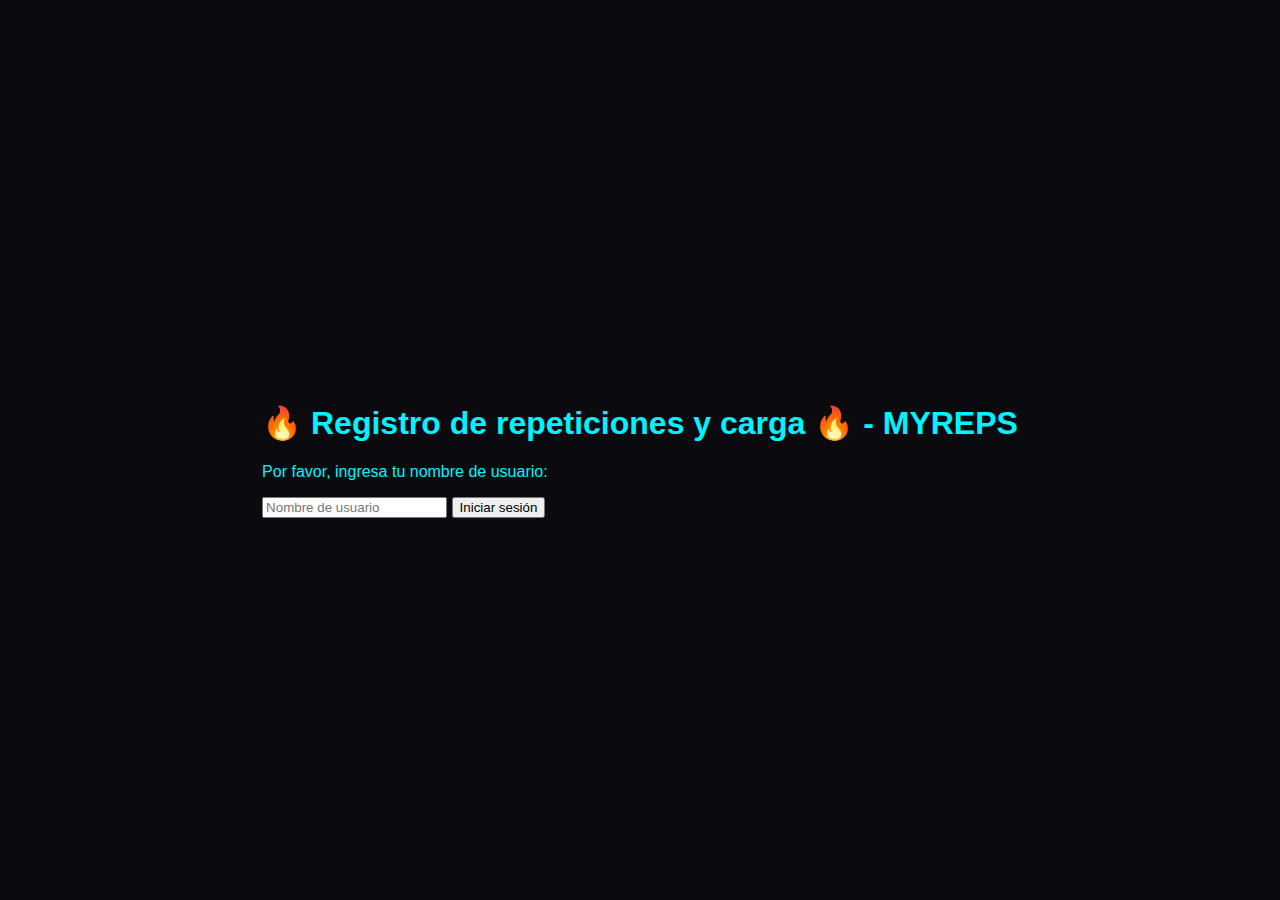
<file: index.html>
<!DOCTYPE html>
<html lang="es">
<head>
  <meta charset="UTF-8">
  <meta name="viewport" content="width=device-width, initial-scale=1">
  <title>Registro de repeticiones y carga - MYREPS</title>
  <link rel="stylesheet" href="style.css">
</head>
<body>
  <div id="userContainer" class="centered">
    <h1>🔥 Registro de repeticiones y carga 🔥 - MYREPS </h1>
    <p>Por favor, ingresa tu nombre de usuario:</p>
    <input type="text" id="userName" placeholder="Nombre de usuario" required>
    <button onclick="setUser()">Iniciar sesión</button>
  </div>

  <div id="appContainer" class="centered hidden">
    <h2>Bienvenido, <span id="userDisplay"></span></h2>

    <!-- Resumen de últimos PR por grupo -->
    <section>
      <h3>Últimos PR</h3>
      <div id="lastPRContainer"></div>
    </section>

    <!-- Selección y registro -->
    <section>
      <form id="prForm">
        <label>Grupo Muscular:
          <select id="groupSelect" required></select>
        </label>
        <label>Ejercicio:
          <select id="exerciseSelect" required></select>
        </label>
        <label>Peso (kg):
          <input type="number" id="weightInput" required>
        </label>
        <label>Repeticiones:
          <input type="number" id="repsInput" required>
        </label>
        <label>Fecha:
          <input type="date" id="dateInput" required>
        </label>
        <button type="submit">Registrar PR</button>
      </form>
    </section>

    <!-- Tabla de resultados -->
    <section>
      <h3>Historial de PR</h3>
      <div id="prContainer"></div>
    </section>
  </div>

  <script src="app.js"></script>
</body>
</html>
</file>
<file: style.css>
:root {
  --neon-cyan: #00f3ff;
  --bg-dark: #0a0a0f;
  --bg-darker: #050507;
}

body {
  font-family: 'Orbitron', sans-serif;
  background: var(--bg-dark);
  color: var(--neon-cyan);
  min-height: 100vh;
  margin: 0;
  display: flex;
  justify-content: center;
  align-items: center;
}

/* Estilos Comunes */
.hidden {
  display: none !important;
}

.neon-title {
  text-align: center;
  text-shadow: 0 0 10px rgba(0, 243, 255, 0.3);
  margin-bottom: 2rem;
}

.neon-input {
  width: 100%;
  padding: 12px;
  margin: 8px 0;
  background: transparent;
  border: 1px solid var(--neon-cyan);
  color: var(--neon-cyan);
  border-radius: 4px;
  transition: all 0.3s;
}

.neon-input:focus {
  outline: none;
  box-shadow: 0 0 10px var(--neon-cyan);
}

.neon-btn {
  background: transparent;
  border: 1px solid var(--neon-cyan);
  color: var(--neon-cyan);
  padding: 12px 24px;
  margin: 10px 0;
  cursor: pointer;
  transition: all 0.3s;
  width: 100%;
}

.neon-btn:hover {
  background: rgba(0, 243, 255, 0.1);
  box-shadow: 0 0 15px var(--neon-cyan);
}

/* Estilos para grupos de PRs */
.pr-group {
  margin-bottom: 2rem;
  background: rgba(0, 243, 255, 0.05);
  border-radius: 8px;
  padding: 1rem;
  border: 1px solid #00f3ff;
}

.group-title {
  color: #00f3ff;
  font-size: 1.4rem;
  margin-bottom: 1rem;
  padding-bottom: 0.5rem;
  border-bottom: 1px solid rgba(0, 243, 255, 0.2);
}

table {
  width: 100%;
  border-collapse: collapse;
  margin-top: 1rem;
}

th, td {
  padding: 12px;
  text-align: left;
  border-bottom: 1px solid rgba(0, 243, 255, 0.1);
}

th {
  background-color: rgba(0, 243, 255, 0.1);
  font-weight: bold;
  text-transform: uppercase;
  letter-spacing: 1px;
}

tr:hover {
  background-color: rgba(0, 243, 255, 0.02);
}

.delete-btn {
  background: none;
  border: 1px solid #ff4444;
  color: #ff4444;
  padding: 6px 12px;
  border-radius: 4px;
  cursor: pointer;
  transition: all 0.3s;
}

.delete-btn:hover {
  background: rgba(255, 68, 68, 0.1);
}

/* Estilos responsivos */
@media (max-width: 768px) {
  table {
    display: block;
    overflow-x: auto;
    white-space: nowrap;
  }
  
  th, td {
    min-width: 120px;
  }
}

/* Página de Auth */
.auth-container {
  width: 100%;
  max-width: 400px;
  padding: 2rem;
  border: 1px solid var(--neon-cyan);
  border-radius: 8px;
  box-shadow: 0 0 20px rgba(0, 243, 255, 0.1);
  background: var(--bg-darker);
}

.auth-switch {
  text-align: center;
  color: #666;
  margin-top: 1rem;
}

.auth-switch span {
  color: var(--neon-cyan);
  text-decoration: underline;
  cursor: pointer;
}

.neon-message {
  text-align: center;
  margin: 1rem 0;
  animation: glow 1s infinite alternate;
}

/* Página de App */
.app-container {
  width: 100%;
  max-width: 800px;
  padding: 2rem;
}

header {
  display: flex;
  justify-content: space-between;
  align-items: center;
  margin-bottom: 2rem;
  padding-bottom: 1rem;
  border-bottom: 1px solid var(--neon-cyan);
}

.pr-section {
  background: var(--bg-darker);
  padding: 2rem;
  border-radius: 8px;
  margin-bottom: 2rem;
}

.form-grid {
  display: grid;
  grid-template-columns: repeat(auto-fit, minmax(200px, 1fr));
  gap: 1rem;
  margin-bottom: 1.5rem;
}

.pr-history {
  background: var(--bg-darker);
  padding: 2rem;
  border-radius: 8px;
}

@keyframes glow {
  from { opacity: 0.7; }
  to { opacity: 1; }
}

/* Estilos específicos para los select */
select.neon-input {
  background: var(--bg-darker) !important;
  color: var(--neon-cyan) !important;
  appearance: none;
  -webkit-appearance: none;
  -moz-appearance: none;
  background-image: url("data:image/svg+xml;charset=UTF-8,%3csvg xmlns='http://www.w3.org/2000/svg' viewBox='0 0 24 24' fill='%2300f3ff'%3e%3cpath d='M7 10l5 5 5-5z'/%3e%3c/svg%3e");
  background-repeat: no-repeat;
  background-position: right 10px center;
  background-size: 15px;
}

select.neon-input option {
  background: var(--bg-darker);
  color: var(--neon-cyan);
  border: none;
  padding: 10px;
}

select.neon-input:focus {
  background-color: var(--bg-darker);
}

select.neon-input option:hover {
  background: rgba(0, 243, 255, 0.1) !important;
}

/* --- NUEVO DISEÑO MODERNO --- */

body.moderno {
  background: linear-gradient(to bottom, #1e1e2f, #0e0e1a);
  color: #222;
  font-family: 'Segoe UI', sans-serif;
}

/* Tarjeta blanca */
.card {
  background: #fff;
  border-radius: 12px;
  padding: 1.5rem;
  box-shadow: 0 4px 20px rgba(0, 0, 0, 0.1);
  margin-bottom: 2rem;
}

/* Nueva estructura en columnas */
.historial-layout {
  display: grid;
  grid-template-columns: 300px 1fr;
  gap: 2rem;
  align-items: start;
}

.filtros-panel {
  position: sticky;
  top: 2rem;
}

/* Tabla clara */
.table-modern {
  width: 100%;
  border-collapse: collapse;
  font-size: 15px;
}

.table-modern th,
.table-modern td {
  padding: 12px;
  border-bottom: 1px solid #ccc;
}

.table-modern th {
  background: #f4f4f4;
  text-transform: uppercase;
  letter-spacing: 0.5px;
  font-weight: bold;
  color: #444;
}

.table-modern tr:hover {
  background: #f9f9f9;
}

body.moderno .neon-btn {
  background: #0066ff;
  color: white;
  border: none;
  border-radius: 6px;
  padding: 10px 16px;
  font-weight: bold;
  cursor: pointer;
}

body.moderno .neon-btn:hover {
  background: #0052cc;
}

body.moderno input.neon-input,
body.moderno select.neon-input {
  border: 1px solid #ccc;
  border-radius: 6px;
  color: #333;
  background: white;
}

body.moderno input.neon-input:focus,
body.moderno select.neon-input:focus {
  border-color: #0066ff;
  outline: none;
}

/* Estilo moderno con colores MYREPS */
body.moderno {
  background: linear-gradient(to bottom, #0a0a0f, #050507);
  color: var(--neon-cyan);
  font-family: 'Orbitron', sans-serif;
}

/* Tarjeta oscura en lugar de blanca */
.card {
  background: #111;
  border-radius: 12px;
  padding: 1.5rem;
  box-shadow: 0 0 15px rgba(0, 243, 255, 0.05);
  border: 1px solid rgba(0, 243, 255, 0.15);
  margin-bottom: 2rem;
}

/* Botón volver estilo MYREPS */
.neon-btn-back {
  background: transparent;
  border: 1px solid var(--neon-cyan);
  color: var(--neon-cyan);
  border-radius: 6px;
  padding: 10px 16px;
  font-weight: bold;
  cursor: pointer;
  width: 100%;
  transition: all 0.3s;
  font-family: 'Orbitron', sans-serif;
}

.neon-btn-back:hover {
  background: rgba(0, 243, 255, 0.05);
  box-shadow: 0 0 15px var(--neon-cyan);
}

/* Tabla estilo oscuro/cyan */
.table-modern {
  width: 100%;
  border-collapse: collapse;
  font-size: 15px;
}

.table-modern th,
.table-modern td {
  padding: 12px;
  border-bottom: 1px solid rgba(0, 243, 255, 0.1);
}

.table-modern th {
  background: rgba(0, 243, 255, 0.05);
  text-transform: uppercase;
  letter-spacing: 0.5px;
  font-weight: bold;
  color: var(--neon-cyan);
}

.table-modern tr:hover {
  background: rgba(0, 243, 255, 0.02);
}

/* Asegura simetría del formulario */
.form-grid {
  display: grid;
  grid-template-columns: repeat(2, 1fr);
  gap: 1rem;
}

@media (max-width: 600px) {
  .form-grid {
    grid-template-columns: 1fr;
  }
}

#prForm button[type="submit"] {
  grid-column: span 2;
}

/* === FIX inputs montados y calendario invisible === */

/* Asegura separación armoniosa entre inputs */
.form-grid {
  display: grid;
  grid-template-columns: repeat(2, 1fr);
  gap: 1.2rem;
}

/* Asegura que los inputs no colapsen visualmente */
.neon-input {
  width: 100%;
  padding: 12px;
  margin: 0;
  box-sizing: border-box;
  background: transparent;
  border: 1px solid var(--neon-cyan);
  color: var(--neon-cyan);
  border-radius: 4px;
  transition: all 0.3s;
}

/* Ícono del calendario blanco visible en fondo oscuro */
input[type="date"]::-webkit-calendar-picker-indicator {
  filter: invert(1); /* Para navegadores basados en WebKit */
}

/* Estilo específico del botón Guardar PR dentro del grid */
#prForm button[type="submit"] {
  grid-column: span 2;
  margin-top: 10px;
}

.reps-grid {
  display: flex;
  flex-wrap: wrap;
  gap: 2rem;
  margin-top: 1rem;
}

.reps-box {
  flex: 1 1 300px;
  padding: 1rem;
  background-color: rgba(0, 243, 255, 0.02);
  border-radius: 8px;
  border: 1px solid rgba(0, 243, 255, 0.2);
}

.side-image {
  position: fixed;
  top: 50%;
  transform: translateY(-50%);
  width: 250px; /* Ajusta el tamaño según tu imagen */
  opacity: 0.3;
  z-index: 0;
  pointer-events: none;
}

.side-image.left {
  left: 90px;
}

.side-image.right {
  right: 90px;
}
</file>
